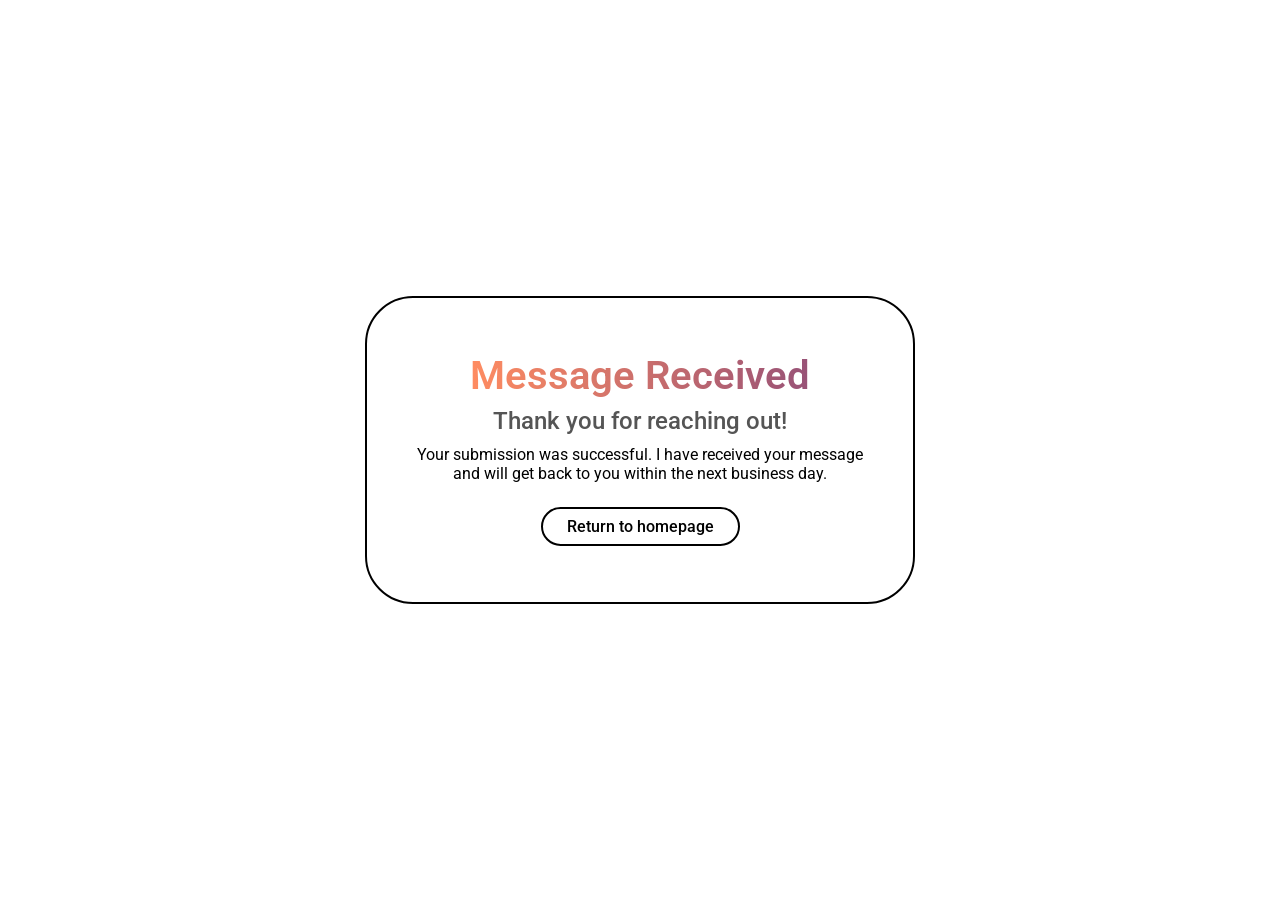
<file: thank-you.html>
<!doctype html>
<html lang="en">
  <head>
    <meta charset="UTF-8" />
    <meta name="viewport" content="width=device-width, initial-scale=1.0" />
    <title>Thank You | Jenny Lee</title>
    <link rel="stylesheet" href="./src/index.css" />
    <!-- Google Fonts -->
    <link rel="preconnect" href="https://fonts.googleapis.com" />
    <link rel="preconnect" href="https://fonts.gstatic.com" crossorigin />
    <link
      href="https://fonts.googleapis.com/css2?family=Noto+Serif:ital,wght@0,100..900;1,100..900&family=Roboto:ital,wght@0,100..900;1,100..900&display=swap"
      rel="stylesheet"
    />
  </head>
  <body>
    <div class="thank-you-wrapper">
      <div class="thank-you-card">
        <h1>Message Received</h1>
        <h2>Thank you for reaching out!</h2>
        <p>
          Your submission was successful. I have received your message and will
          get back to you within the next business day.
        </p>
        <a href="./" class="btn">Return to homepage</a>
      </div>
    </div>
  </body>
</html>
</file>
<file: src/index.css>
* {
  margin: 0;
  padding: 0;
  box-sizing: border-box;
  font-family: var(--default-font-family);
  text-decoration: none;
  scroll-behavior: smooth;
}

:root {
  --default-font-family: "Roboto", sans-serif;
}

::-webkit-scrollbar {
  width: 15px;
}

::-webkit-scrollbar-track {
  background-color: rgb(219, 219, 219);
}

::-webkit-scrollbar-thumb {
  background: linear-gradient(
    to bottom,
    rgba(255, 140, 97),
    rgba(152, 82, 119)
  );
}

header {
  align-items: center;
  background-color: rgba(0, 0, 0, 0.8);
  backdrop-filter: blur(8px);
  border-radius: 3rem;
  color: white;
  display: flex;
  justify-content: center;
  gap: 5rem;
  left: 50%;
  padding: 0.5rem 1.5rem;
  position: fixed;
  top: 1rem;
  transform: translate(-50%);
  z-index: 1000;
}

.logo {
  color: white;
  font-size: 1.3rem;
  font-weight: 600;
  text-wrap: nowrap;
  transition: 0.3s ease-in-out;
}

.logo:hover {
  transform: scale(1.1);
}

.nav-links {
  display: flex;
  gap: 2rem;
}

ul {
  list-style-type: none;
}

li a {
  position: relative;
  color: white;
  font-weight: 300;
}

li a:before {
  background: linear-gradient(to right, rgba(255, 140, 97), rgba(152, 82, 119));
  border-radius: 1rem;
  content: "";
  display: block;
  left: 0;
  height: 5px;
  position: absolute;
  top: 25px;
  transition: 0.3s ease-in-out;
  width: 0;
}

li a:hover::before {
  width: 100%;
}

.visit-btn {
  background: linear-gradient(to right, rgba(255, 140, 97), rgba(152, 82, 119));
  border: none;
  border-radius: 3rem;
  color: white;
  cursor: pointer;
  font-size: 1rem;
  font-weight: 500;
  padding: 0.8rem 1.5rem;
  text-wrap: nowrap;
  transition: 0.3s ease-in-out;
}

.visit-btn:hover {
  background: linear-gradient(to right, rgba(152, 82, 119), rgba(255, 140, 97));
  border: none;
  transform: scale(1.03);
}

.visit-btn a {
  color: white;
}

#menu-icon {
  font-size: 2rem;
  display: none;
}

section {
  min-height: 100vh;
  padding: 8rem 12%;
  position: relative;
  width: 100%;
}

.about {
  align-items: center;
  display: flex;
  justify-content: center;
}

.about .about-container {
  align-items: center;
  display: flex;
  gap: 10rem;
  justify-content: center;
}

.about img {
  display: block;
  border-radius: 50%;
  height: auto;
  width: 30vw;
}

.info-box {
  align-items: center;
  display: flex;
  flex-direction: column;
  gap: 1.5rem;
  justify-content: center;
  text-align: center;
}

.info-box h3 {
  font-size: 1.8rem;
  font-weight: 500;
  opacity: 0.8;
}

.info-box h1 {
  font-size: 4rem;
  font-weight: 600;
}

.info-box span {
  background: linear-gradient(to right, rgba(255, 140, 97), rgba(152, 82, 119));
  background-clip: text;
  color: transparent;
  font-size: 2rem;
}

.btn-group {
  display: flex;
  gap: 1rem;
}

.btn {
  border: 2px solid black;
  border-radius: 3rem;
  color: black;
  cursor: pointer;
  font-weight: 500;
  padding: 0.5rem 1.5rem;
  text-decoration: none;
  text-wrap: nowrap;
  transition: 0.2s ease-in-out;
}

.btn:hover {
  background-color: black;
  color: white;
}

.socials {
  display: flex;
  gap: 2rem;
}

.socials i {
  color: black;
  cursor: pointer;
  font-size: 2.5rem;
  transition: 0.2s ease-in-out;
}

.socials i:hover {
  transform: scale(1.1);
}

.section-title {
  font-weight: 600;
  margin-bottom: 3rem;
  text-align: center;
  font-size: 4rem;
}

.experience-info {
  align-items: center;
  display: flex;
  gap: 5rem;
  justify-content: center;
}

.experience img {
  width: 24vw;
  border-radius: 3rem;
}

.grid {
  display: grid;
  gap: 2rem;
  grid-template-columns: repeat(2, 1fr);
}

.grid-card {
  align-items: baseline;
  border: 2px solid black;
  border-radius: 3rem;
  display: grid;
  cursor: pointer;
  flex-direction: column;
  justify-content: left;
  padding: 3rem;
  transition: 0.2s ease-in-out;
}

.grid-card:hover {
  transform: scale(1.02);
  background-color: black;
  color: white;
}

.grid-card i {
  font-size: 1.5rem;
  margin-bottom: 1rem;
}

.grid-card span {
  background: linear-gradient(to right, rgba(255, 140, 97), rgba(152, 82, 119));
  background-clip: text;
  color: transparent;
  font-size: 1.5rem;
  font-weight: 500;
}

.card-placeholder {
  border: 2px dashed #ccc;
  cursor: pointer;
  transition: all 0.3s ease;
}

.card-placeholder:hover {
  border: none;
}

.card-placeholder h3 {
  font-style: italic;
}

.projects-grid {
  display: grid;
  gap: 2rem;
  grid-template-columns: repeat(auto-fit, minmax(300px, 1fr));
}

.project-card {
  align-items: center;
  border: 2px solid black;
  border-radius: 3rem;
  cursor: pointer;
  display: flex;
  flex-direction: column;
  gap: 1.5rem;
  justify-content: center;
  padding: 3rem 2rem;
  text-align: center;
  transition: 0.3s ease-in-out;
}

.project-card:hover {
  background-color: black;
  color: white;
  transform: translate(-10px) scale(1.02);
}

.project-card img {
  width: 20vw;
  border-radius: 1rem;
}

.project-card:hover .btn {
  border: 2px solid white;
  color: white;
}

.project-card:hover .btn:hover {
  background-color: white;
  border: 2px solid white;
  color: black;
}

.project-card h3 {
  font-size: 2rem;
  font-weight: 500;
}

.contact-container {
  align-items: center;
  display: flex;
  justify-content: center;
  overflow: hidden;
  position: relative;
  width: 100%;
}

.form {
  background: linear-gradient(to right, rgba(255, 140, 97), rgba(152, 82, 119));
  border-radius: 1rem;
  box-shadow: 0 0 20px 1px rgba(0, 0, 0, 0.1);
  display: grid;
  grid-template-columns: repeat(2, 1fr);
  max-width: 820px;
  overflow: hidden;
  width: 100%;
}

.contact-form {
  background-color: black;
  position: relative;
}

.contact-form:before {
  background-color: black;
  content: "";
  position: absolute;
  height: 26px;
  left: -13px;
  top: 50px;
  transform: rotate(45deg);
  width: 26px;
}

.contact-form .btn {
  background-color: transparent;
  border: 2px solid white;
  color: white;
}

.contact-form .btn:hover {
  background-color: white;
  color: black;
}

.contact-info {
  padding: 2.3rem 2.2rem;
  position: relative;
}

.contact-info .title {
  color: #fff;
  font-size: 1.5rem;
  font-weight: 500;
  line-height: 1;
  margin-bottom: 0.7rem;
}

.contact-info .text {
  color: white;
  margin: 1.5rem 0 2rem 0;
}

.input-container {
  margin: 1rem 0;
  position: relative;
}

.input {
  background: none;
  border: 2px solid white;
  border-radius: 1rem;
  color: white;
  font-size: 0.95rem;
  font-weight: 300;
  letter-spacing: 0.5px;
  outline: none;
  padding: 0.6rem 1.2rem;
  transition: 0.3s ease-in-out;
  width: 100%;
}

textarea.input {
  border-radius: 1rem;
  min-height: 150px;
  padding: 0.8rem 1.2rem;
  overflow-y: auto;
  resize: none;
}

.input-container label {
  color: white;
  font-size: 0.9rem;
  font-weight: 400;
  padding: 0 0.4rem;
  pointer-events: none;
  position: absolute;
  left: 15px;
  top: 50%;
  transform: translateY(-50%);
  transition: 0.3s ease-in-out;
  z-index: 1000;
}

.input-container.textarea label {
  top: 1rem;
  transform: translateY(0);
}

form {
  overflow: hidden;
  padding: 2.3rem 2.2rem;
  position: relative;
  z-index: 10;
}

.input-container span {
  color: transparent;
  font-size: 0.8rem;
  left: 25px;
  padding: 0 0.4rem;
  pointer-events: none;
  position: absolute;
  top: 0;
  transform: translateY(-50%);
  z-index: 500;
}

.input-container span:before,
.input-container span:after {
  background-color: black;
  content: "";
  height: 5px;
  position: absolute;
  opacity: 10%;
  top: 50%;
  transform: translateY(-50%);
  transition: 0.3s ease-in-out;
  width: 50%;
}

.input-container span:before {
  left: 50%;
}

.input-container span:after {
  right: 50%;
}

.input-container.focus label {
  font-size: 0.8rem;
  left: 25px;
  top: 0;
  transform: translateY(-50%);
}

.input-container.focus span:before,
.input-container.focus span:after {
  width: 50%;
  opacity: 1;
}

footer {
  align-items: center;
  bottom: 0;
  display: flex;
  flex-direction: column;
  justify-content: center;
  gap: 1rem;
  height: 10rem;
  left: 0;
  width: 100%;
}

footer ul {
  align-items: center;
  display: flex;
  gap: 3rem;
}

footer ul li a {
  color: black;
  font-weight: 600;
}

.copyright {
  font-weight: 300;
  margin-top: 2rem;
}

/* Thank You Page Layout */
.thank-you-wrapper {
  align-items: center;
  background-color: white;
  display: flex;
  justify-content: center;
  min-height: 100vh;
  padding: 2rem;
  text-align: center;
  width: 100%;
}

.thank-you-card {
  align-items: center;
  border: 2px solid black;
  border-radius: 3rem;
  display: flex;
  flex-direction: column;
  gap: 1.5rem;
  max-width: 550px;
  padding: 3.5rem 2.5rem;
}

.thank-you-card h1 {
  background: linear-gradient(to right, rgba(255, 140, 97), rgba(152, 82, 119));
  background-clip: text;
  color: transparent;
  font-size: 2.5rem;
  font-weight: 600;
  line-height: 2.7rem;
}

.thank-you-card h2 {
  color: #555;
  font-size: 1.5rem;
  font-weight: 500;
  line-height: 0;
}

.thank-you-card p {
  font-size: 1rem;
  line-height: 1.2rem;
}

@media (max-width: 1280px) {
  header {
    gap: 2rem;
    padding: 1rem 2rem;
  }

  .about .about-container {
    gap: 3rem;
  }

  .experience-info {
    flex-direction: column;
  }
}

@media (max-width: 768px) {
  header {
    gap: 1rem;
    padding: 1rem 1rem;
  }

  header .logo {
    font-size: 1rem;
  }

  header .visit-btn {
    display: none;
  }

  .about-container {
    flex-direction: column;
  }

  .grid {
    grid-template-columns: repeat(1, 1fr);
  }

  .experience-info img {
    display: none;
  }

  .form {
    grid-template-columns: 1fr;
  }

  .contact-form:before {
    left: initial;
    right: 70px;
    top: -13px;
  }

  form,
  .contact-info {
    padding: 1.7rem 1.6rem;
  }

  .contact-info .text {
    font-size: 0.8rem;
  }

  .contact-info .title {
    font-size: 1.15rem;
  }

  .input {
    padding: 0.45rem 1.2rem;
  }
}

@media (max-width: 600px) {
  header {
    gap: 8rem;
    padding: 1rem 5rem;
  }

  header .logo {
    font-size: 1.5rem;
  }

  header #menu-icon {
    display: block;
  }

  .nav-links {
    background-color: rgba(0, 0, 0, 0.9);
    border-radius: 3rem;
    color: white;
    display: flex;
    display: none;
    flex-direction: column;
    margin-top: 1rem;
    padding: 1rem;
    position: absolute;
    text-align: center;
    top: 100%;
    width: 100%;
  }

  .nav-links li {
    margin-top: 1.5rem;
    padding: 1rem;
  }

  .nav-links.active {
    display: block;
  }

  .about-container img {
    width: 80vw;
  }

  footer ul {
    gap: 1rem;
  }
}
</file>
